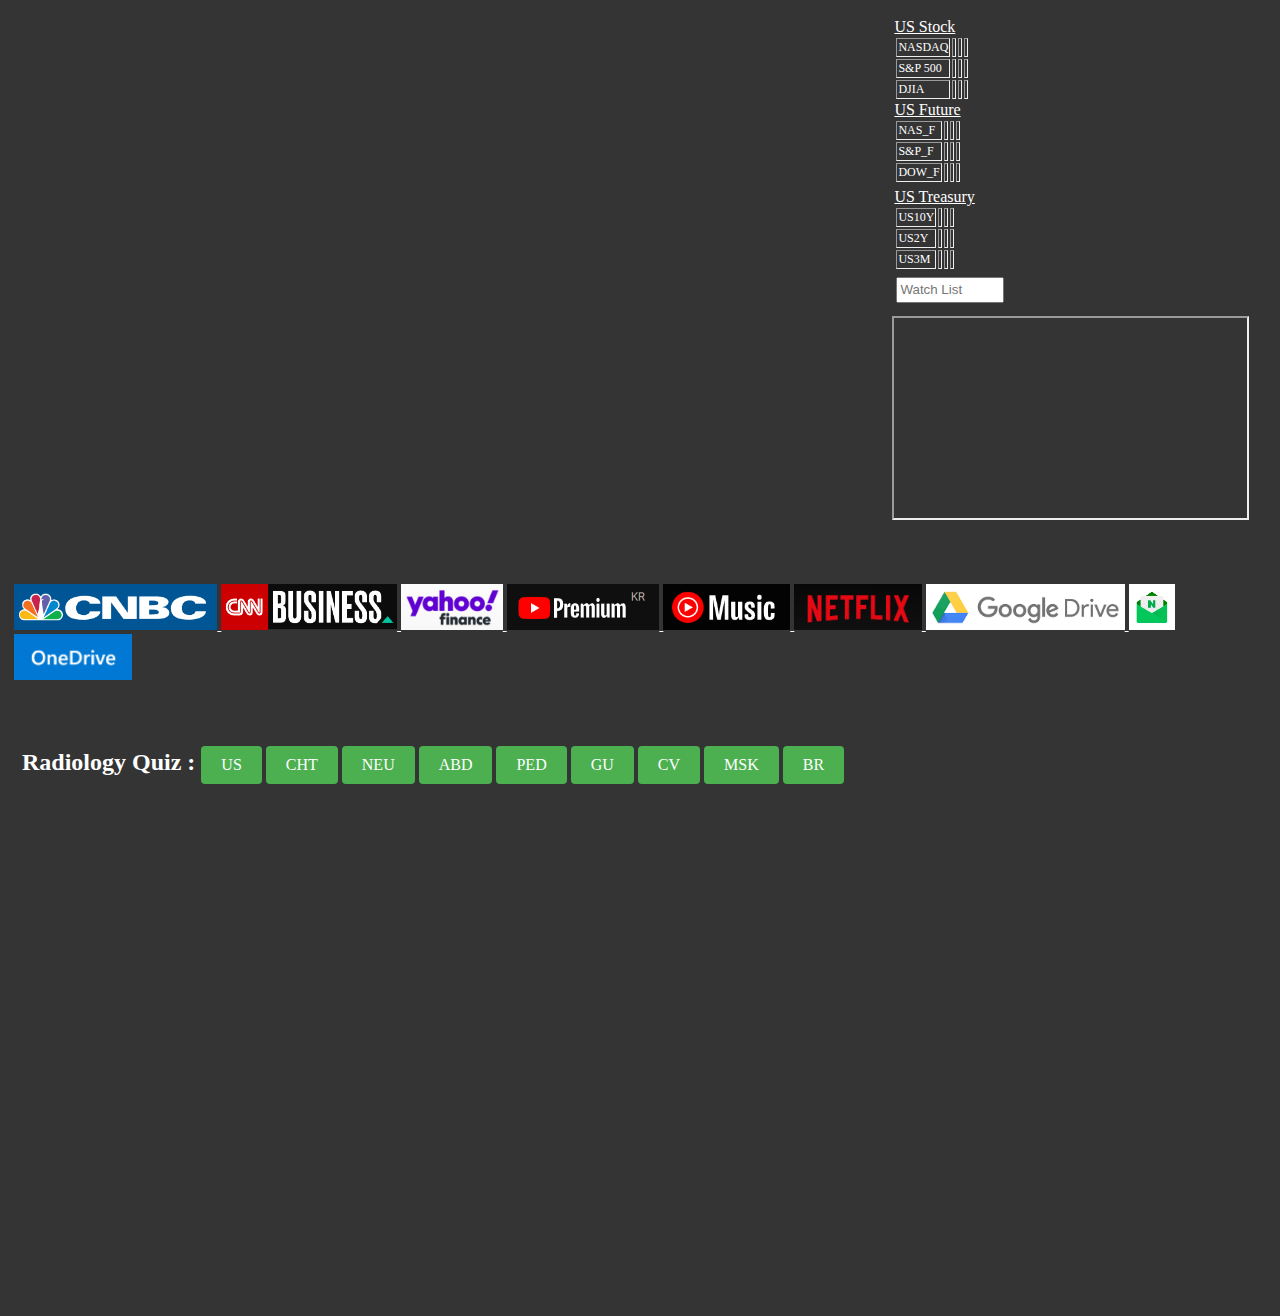
<file: index.html>
<!DOCTYPE html>
<html lang="en">
<head>
    <title>My Home</title>
    <meta charset="UTF-8">
    <meta http-equiv="X-UA-Compatible" content="IE=edge">
    <meta name="viewport" content="width=device-width, initial-scale=1.0">
    <link rel="stylesheet" href="css/style.css">
</head>
<body>
    <div>
        <div style="width:100%">
            <div class="column">
                <div id="investing" style="width:70%">
                <iframe
                src="https://sslecal2.investing.com?columns=exc_flags,exc_importance,exc_actual,exc_forecast,exc_previous&category=_employment,_economicActivity,_inflation,_credit,_centralBanks,_confidenceIndex,_balance,_Bonds&importance=3&features=datepicker,timeselector,filters&countries=5,4,72,35,37,11&calType=week&timeZone=88&lang=18"
                width="100%" height="480" frameborder="0" allowtransparency="true" marginwidth="0" marginheight="0"></iframe>
                </div>
                <div style="width:30%">
                    <div id="indices">
                        <a href="https://www.cnbc.com/quotes/.IXIC" target="_blank">US Stock</a>
                        <table border="1">
                            <tr>
                                <td>NASDAQ</td>
                                <td id=".ixic-yield"></td>
                                <td id=".ixic-change"></td>
                                <td id=".ixic-updated"></td>
                            </tr>
                            <tr>
                                <td>S&P 500</td>
                                <td id=".spx-yield"></td>
                                <td id=".spx-change"></td>
                                <td id=".spx-updated"></td>
                            </tr>
                            <tr>
                                <td>DJIA</td>
                                <td id=".dji-yield"></td>
                                <td id=".dji-change"></td>
                                <td id=".dji-updated"></td>
                            </tr>
                        </table>
                        <a href="https://www.cnbc.com/quotes/@ND.1" target="_blank">US Future</a>
                        <table border="1">
                            <tr>
                                <td>NAS_F</td>
                                <td id="@nd.1-yield"></td>
                                <td id="@nd.1-change"></td>
                                <td id="@nd.1-updated"></td>
                            </tr>
                            <tr>
                                <td>S&P_F</td>
                                <td id="@sp.1-yield"></td>
                                <td id="@sp.1-change"></td>
                                <td id="@sp.1-updated"></td>
                            </tr>
                            <tr>
                                <td>DOW_F</td>
                                <td id="@dj.1-yield"></td>
                                <td id="@dj.1-change"></td>
                                <td id="@dj.1-updated"></td>
                            </tr>
                        </table>
                    </div>
                    <div id="treasury-yield">
                        <a href="https://www.cnbc.com/quotes/US10Y" target="_blank">US Treasury</a>
                        <table border="1">
                            <tr>
                                <td>US10Y</td>
                                <td id="us10y-yield"></td>
                                <td id="us10y-change"></td>
                                <td id="us10y-updated"></td>
                            </tr>
                            <tr>
                                <td>US2Y</td>
                                <td id="us2y-yield"></td>
                                <td id="us2y-change"></td>
                                <td id="us2y-updated"></td>
                            </tr>
                            <tr>
                                <td>US3M</td>
                                <td id="us3m-yield"></td>
                                <td id="us3m-change"></td>
                                <td id="us3m-updated"></td>
                            </tr>
                        </table>
                    </div>
                    <div style="width:30%; padding-right: 6px" >
                        <div id="stockPrice">
                            <form id="watch-form" style="padding-bottom: 5px;">
                                <input type="text" required placeholder="Watch List">
                            </form>
                            <div class="column">
                                <table id="priceTable" border="1"></table>
                                <ul id="watch-list"></ul>
                            </div>
                        </div>
                    </div>
                    <iframe height="200" width="95%"
                    src="https://sslcharts.investing.com/index.php?force_lang=18&pair_ID=650&timescale=86400&candles=1000&style=line"></iframe>
                </div>
            </div>
        </div>
        <div style="width:100%">
            <div id="shortcut" style="margin-bottom: 30px; margin-top: 50px;">
                <a href="https://www.cnbc.com/world/" target="_blank" rel="noreferrer noopener">
                    <img src="./img/cnbc.png">
                </a>
                <a href="https://edition.cnn.com/business" target="_blank" rel="noreferrer noopener">
                    <img src="./img/CNN.png">
                </a>
                <a href="https://finance.yahoo.com/" target="_blank" rel="noreferrer noopener">
                    <img src="./img/yahoofinance.png">
                </a>
                <a href="https://www.youtube.com/" target="_blank" rel="noreferrer noopener">
                    <img src="./img/youtube.png">
                </a>
                <a href="https://music.youtube.com/" target="_blank" rel="noreferrer noopener">
                    <img src="./img/music.png">
                </a>
                <a href="https://www.netflix.com/browse" target="_blank" rel="noreferrer noopener">
                    <img src="./img/netflix.png">
                </a>
                <a href="https://drive.google.com/" target="_blank" rel="noreferrer noopener">
                    <img src="./img/drive.png">
                </a>
                <a href="https://mail.naver.com/" target="_blank" rel="noreferrer noopener">
                    <img src="./img/mail.png">
                </a>
                <a href="https://onedrive.live.com/" target="_blank" rel="noreferrer noopener">
                    <img src="./img/onedrive.png">
                </a>

            </div>
            <div id="quiz" style="width:100%; padding-left: 10px; padding-top: 30px;">
                <h2 style="display: inline;">Radiology Quiz : </h2>
                <a href="https://www.ultrasound.or.kr/case/index.php?" target="_blank" rel="noreferrer noopener" class="button-link">
                    US
                </a>
                <a href="https://kstr.radiology.or.kr/weekly/" target="_blank" rel="noreferrer noopener" class="button-link">
                    CHT
                </a>
                <a href="https://ksnr.org/03_case/case01.html" target="_blank" rel="noreferrer noopener" class="button-link">
                    NEU
                </a>
                <a href="https://www.ksar.kr/symposium/case_list.php?cgubun=2&maing=quize&subg=sub2" target="_blank" rel="noreferrer noopener" class="button-link">
                    ABD
                </a>
                <a href="https://www.kspr.kr/e_learning/index.html?subid=1&cgubun=2" target="_blank" rel="noreferrer noopener" class="button-link">
                    PED
                </a>
                <a href="https://www.ksur.kr/cases/index.kin?gubun=1&sgubun=1" target="_blank" rel="noreferrer noopener" class="button-link">
                    GU
                </a>
                <a href="https://www.kosci.co.kr/join/login?login_url=%2Facademic%2Fcases" target="_blank" rel="noreferrer noopener" class="button-link">
                    CV
                </a>
                <a href="http://ksmr.radiology.or.kr/case/index.kin?gubun=1" target="_blank" rel="noreferrer noopener" class="button-link">
                    MSK
                </a>
                <a href="https://ksbi.radiology.or.kr/index.htm" target="_blank" rel="noreferrer noopener" class="button-link">
                    BR
                </a>


            </div>
            <div id="quiz-answer">
                <iframe width="930" height="500" frameborder="0" scrolling="no" 
                src="https://onedrive.live.com/embed?resid=7B82D51972060C8E%216223&authkey=%21AAQoJ5JGTTL5fac&em=2&AllowTyping=True&Item='Sheet1'!A%3AD&wdDownloadButton=True&wdInConfigurator=True&wdInConfigurator=True">
                </iframe>
            </div>

        </div>
    </div>
    <script src="js/todo.js"></script>
    <script src="js/naverSearch.js"></script>
    <script src="js/fredAPI.js"></script>
    <script src="js/cnbc3.js"></script>
    <script src="js/stockWatch3.js"></script>
    <script src="js/youtube.js"></script>
</body>
</html>
</file>
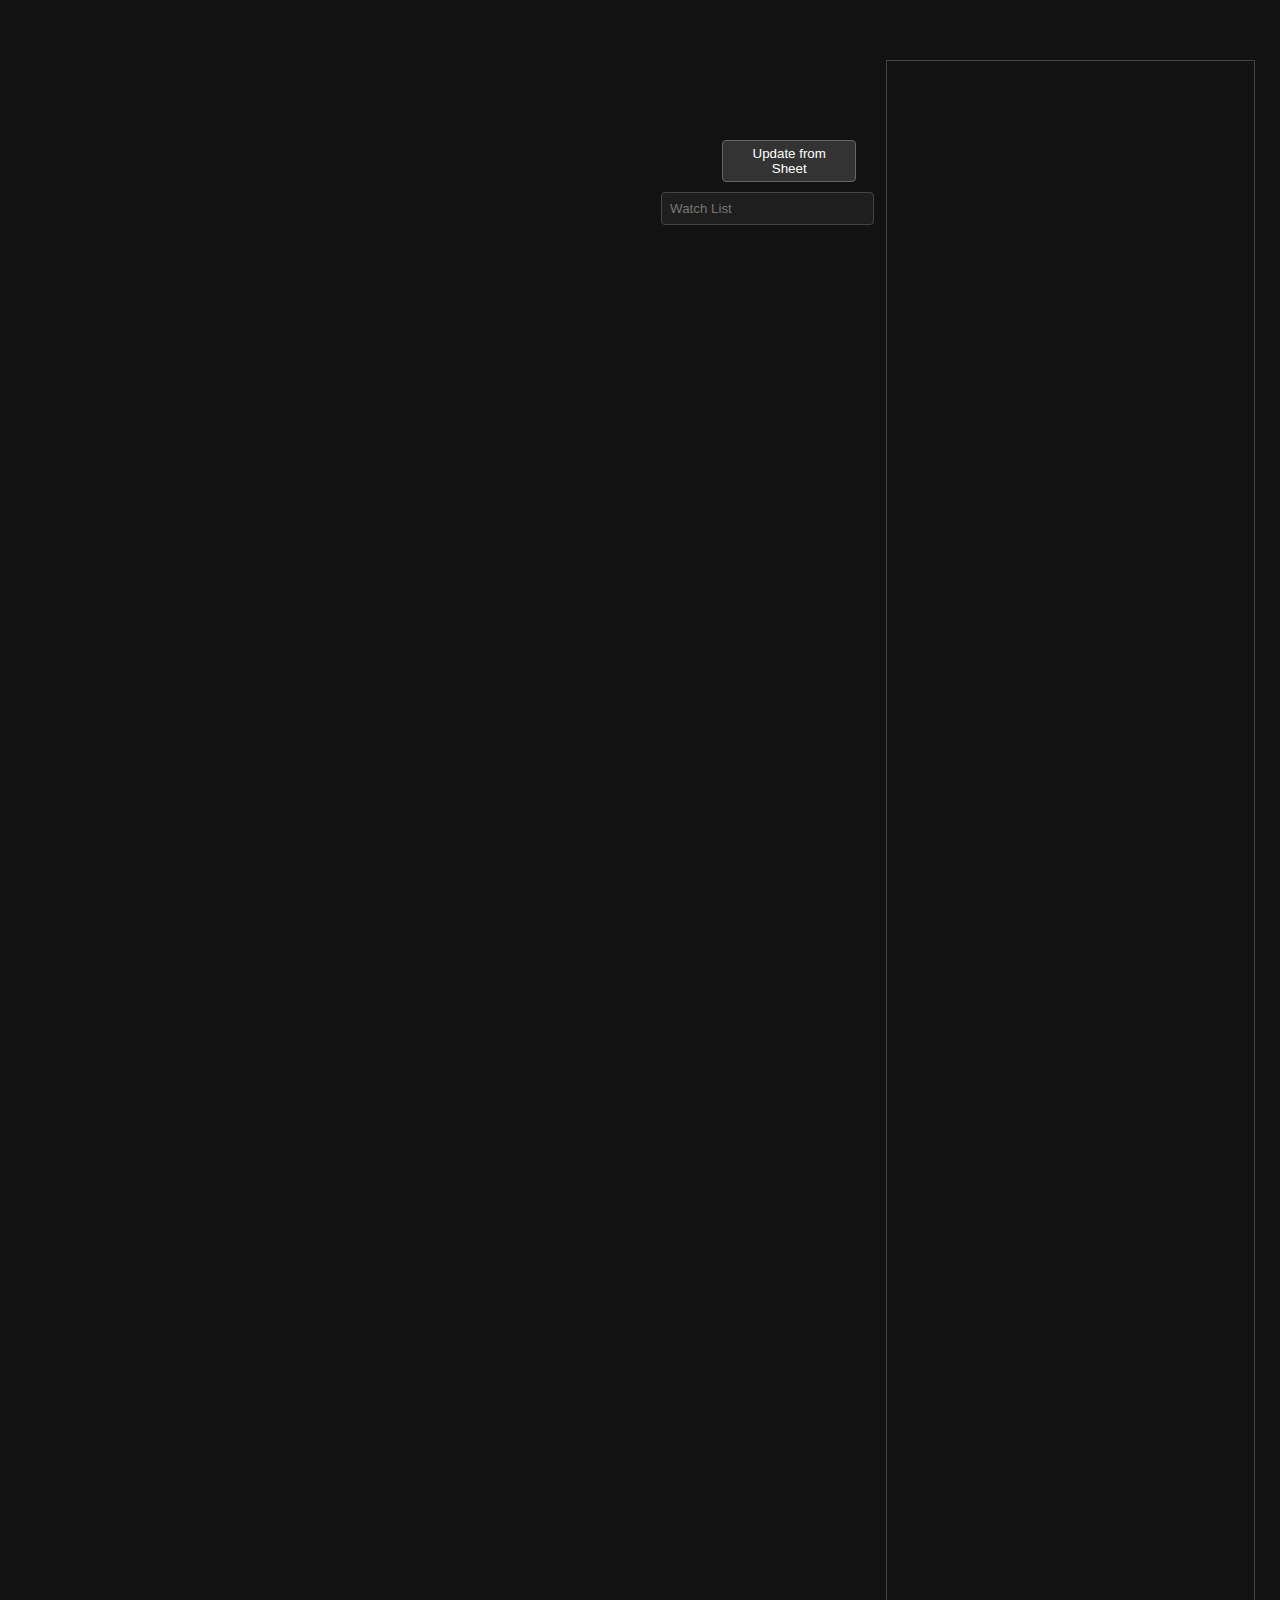
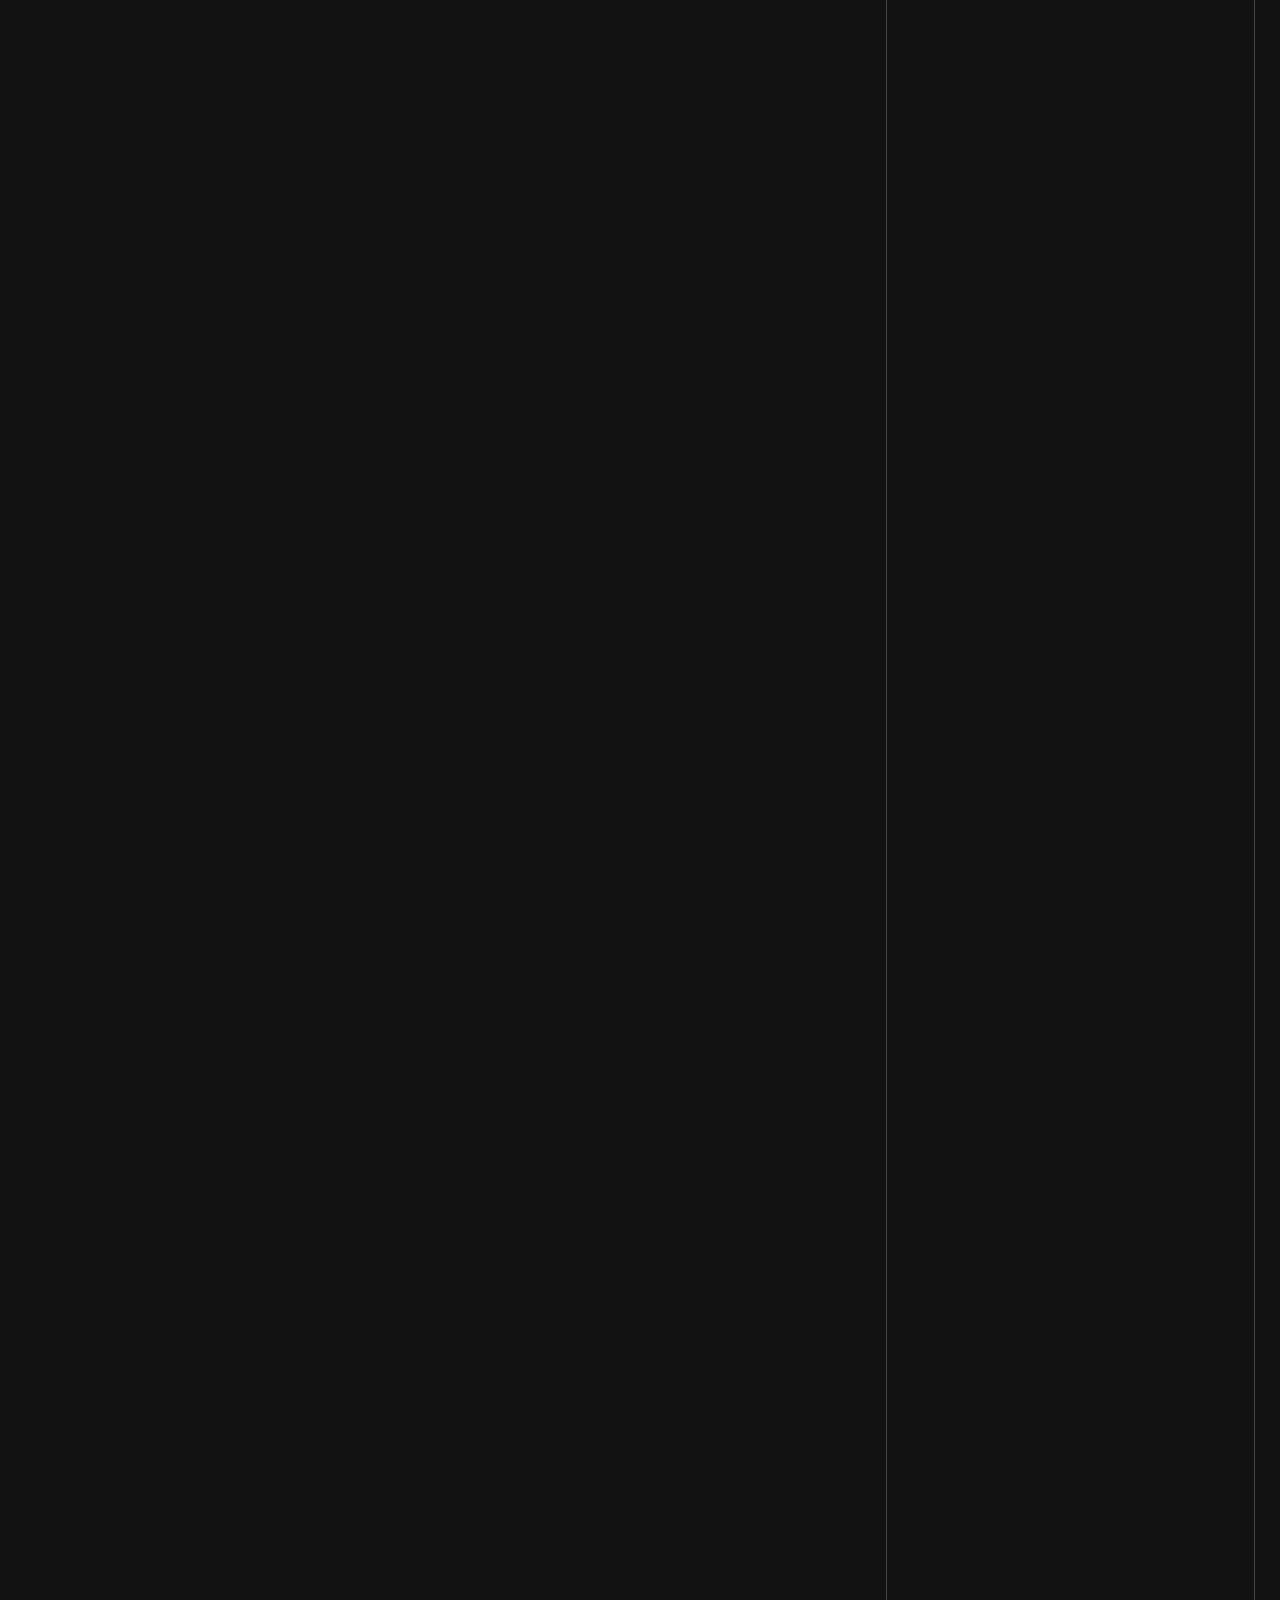
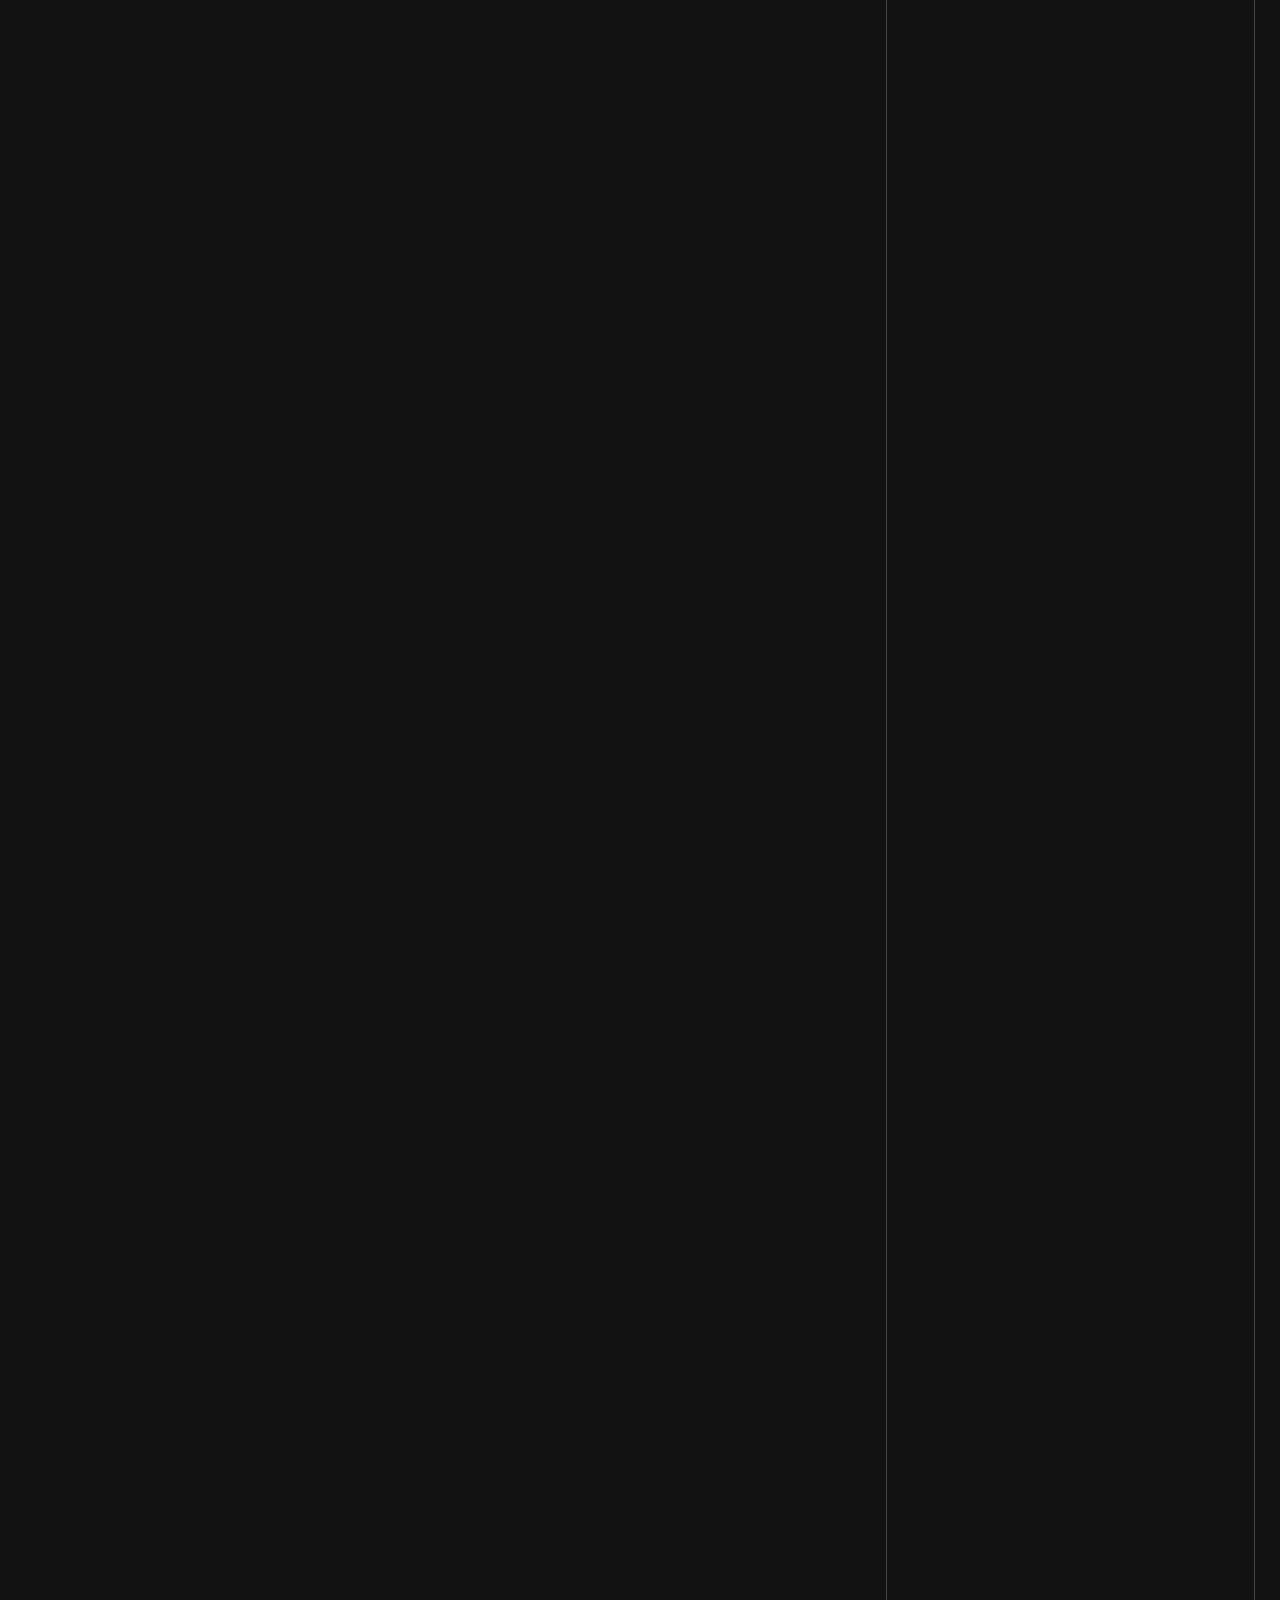
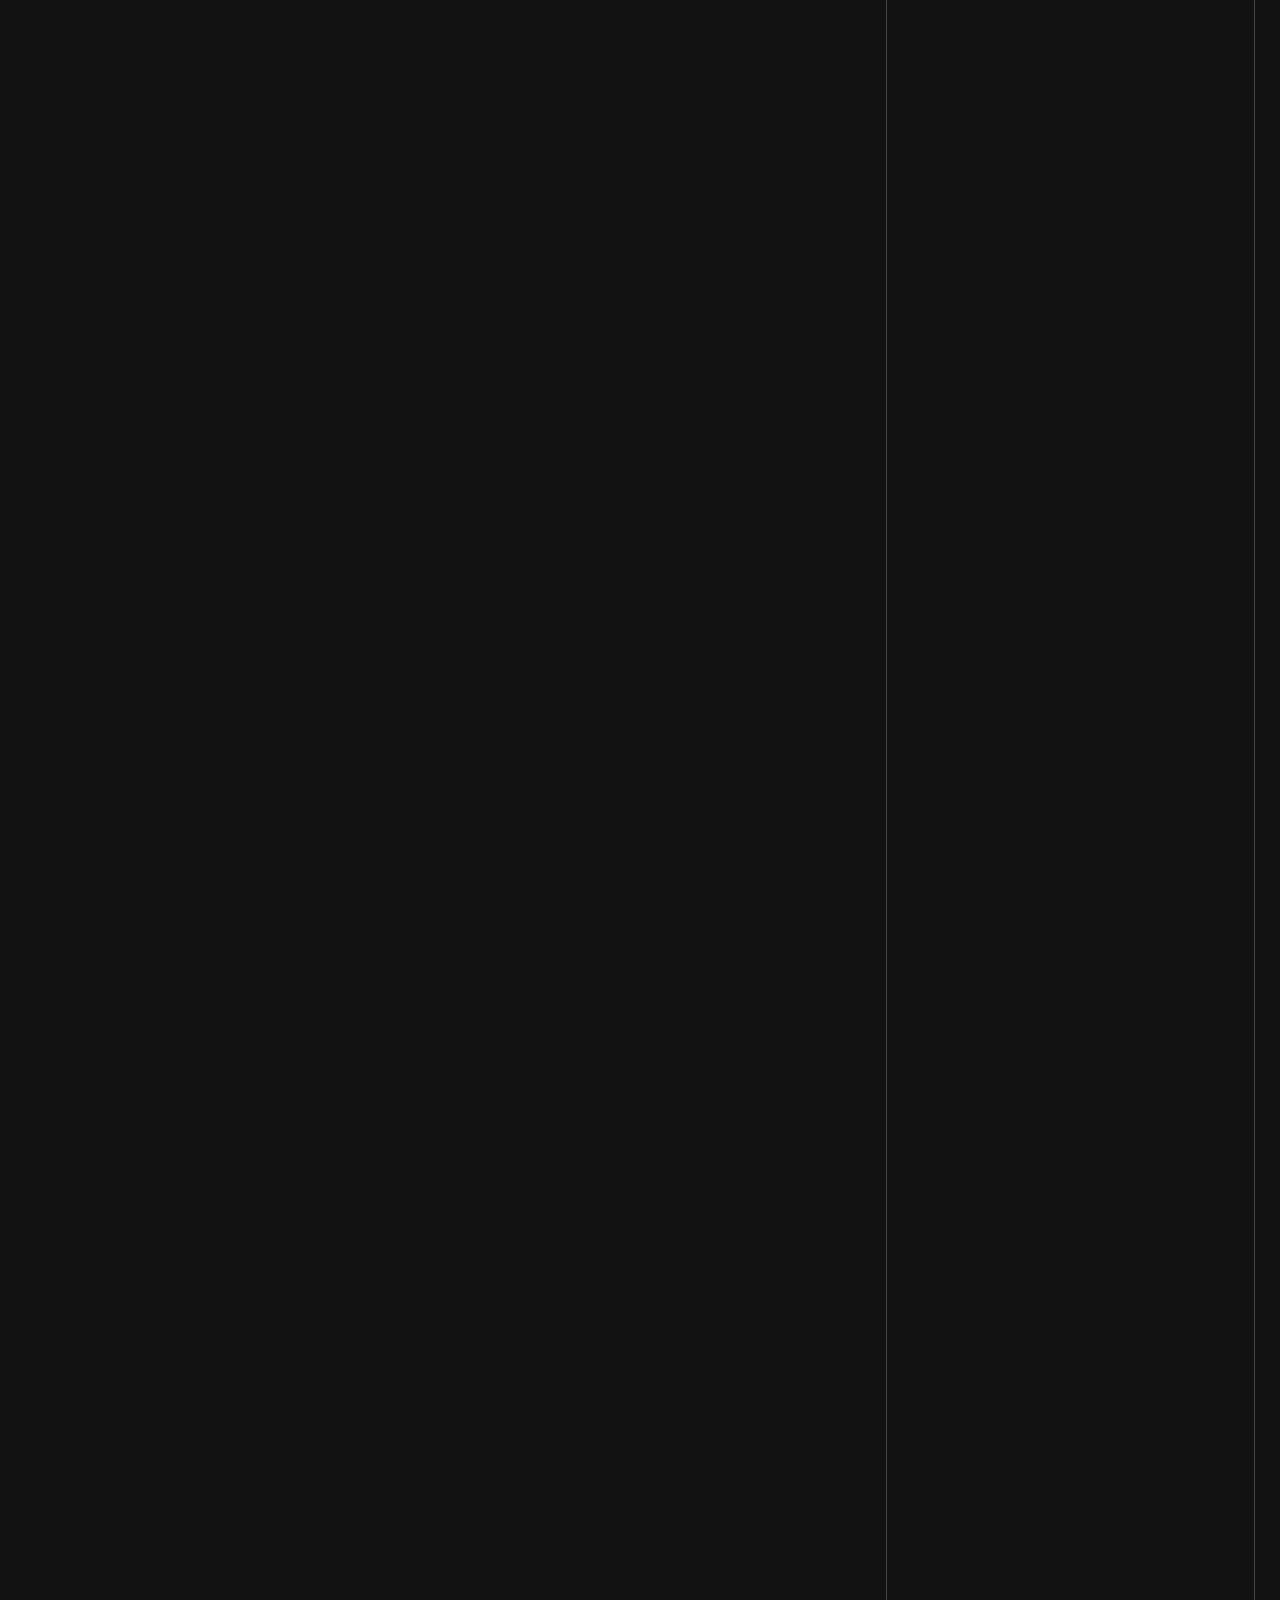
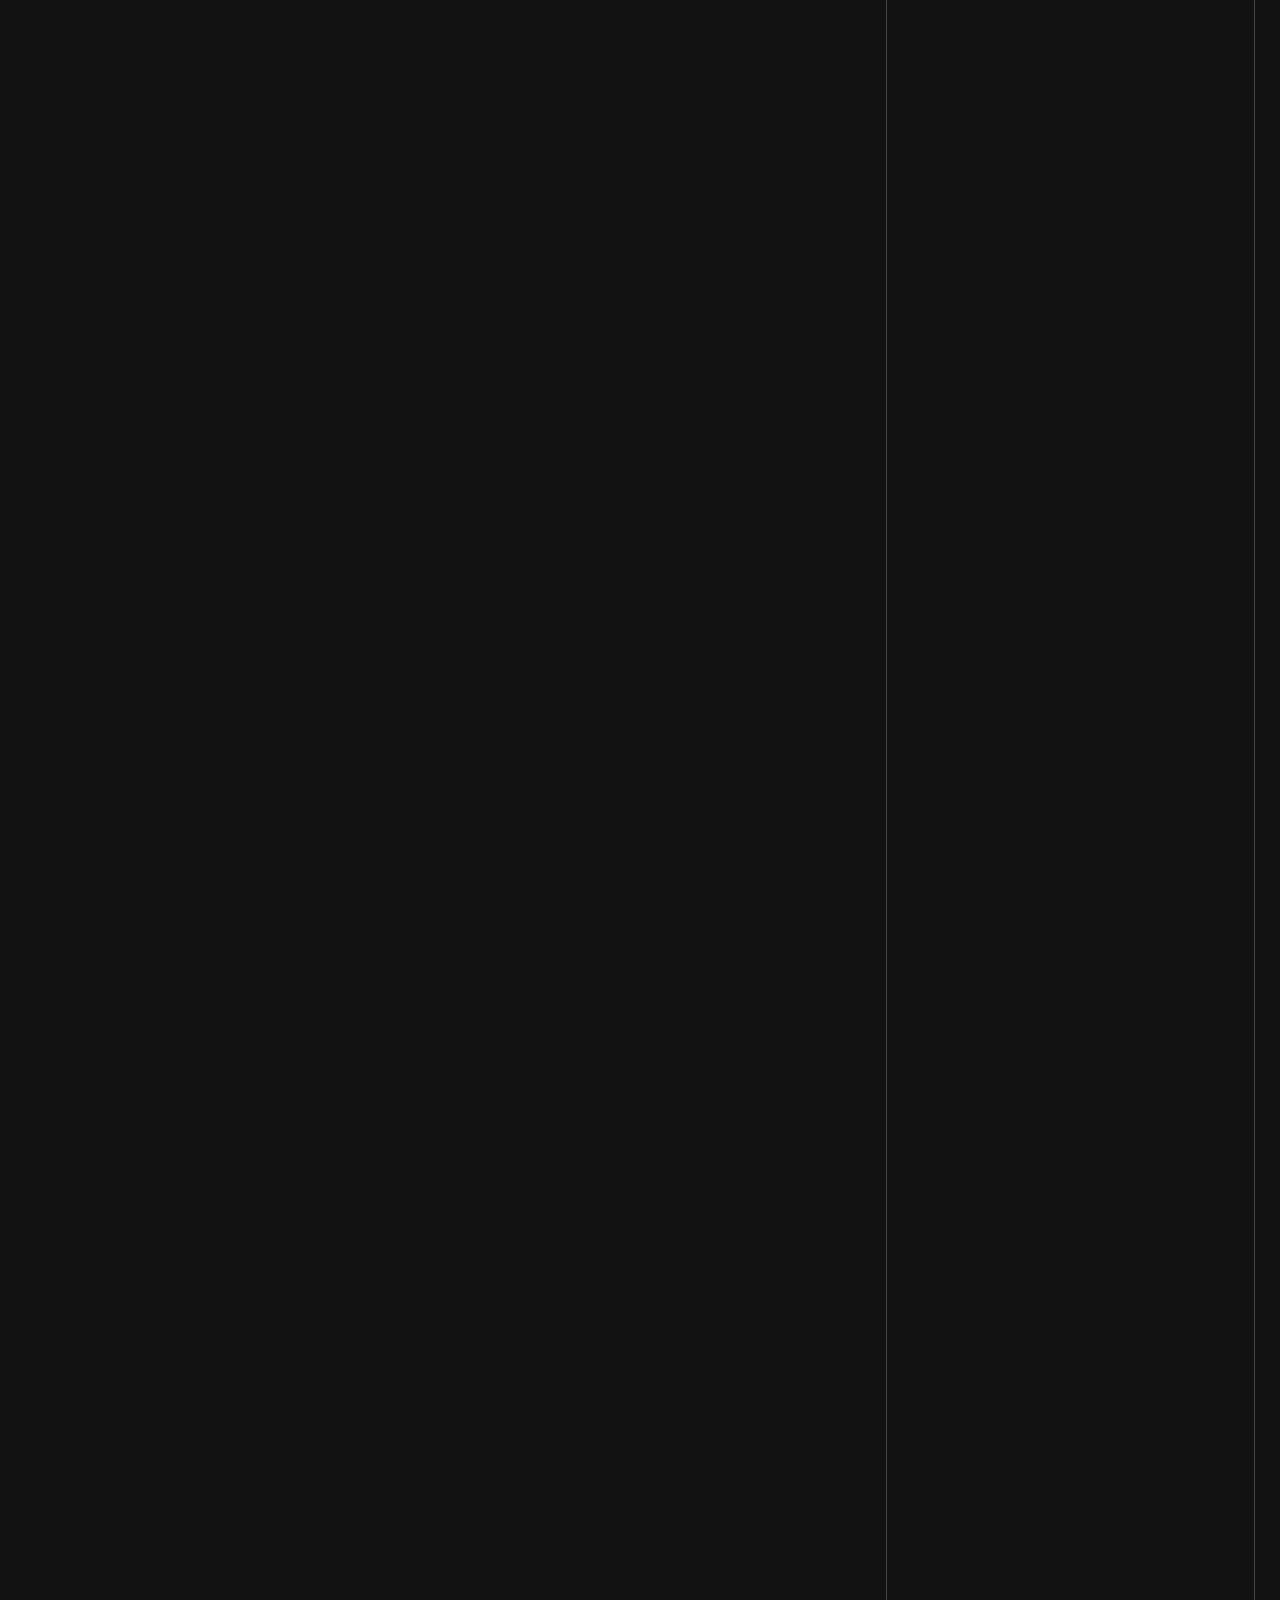
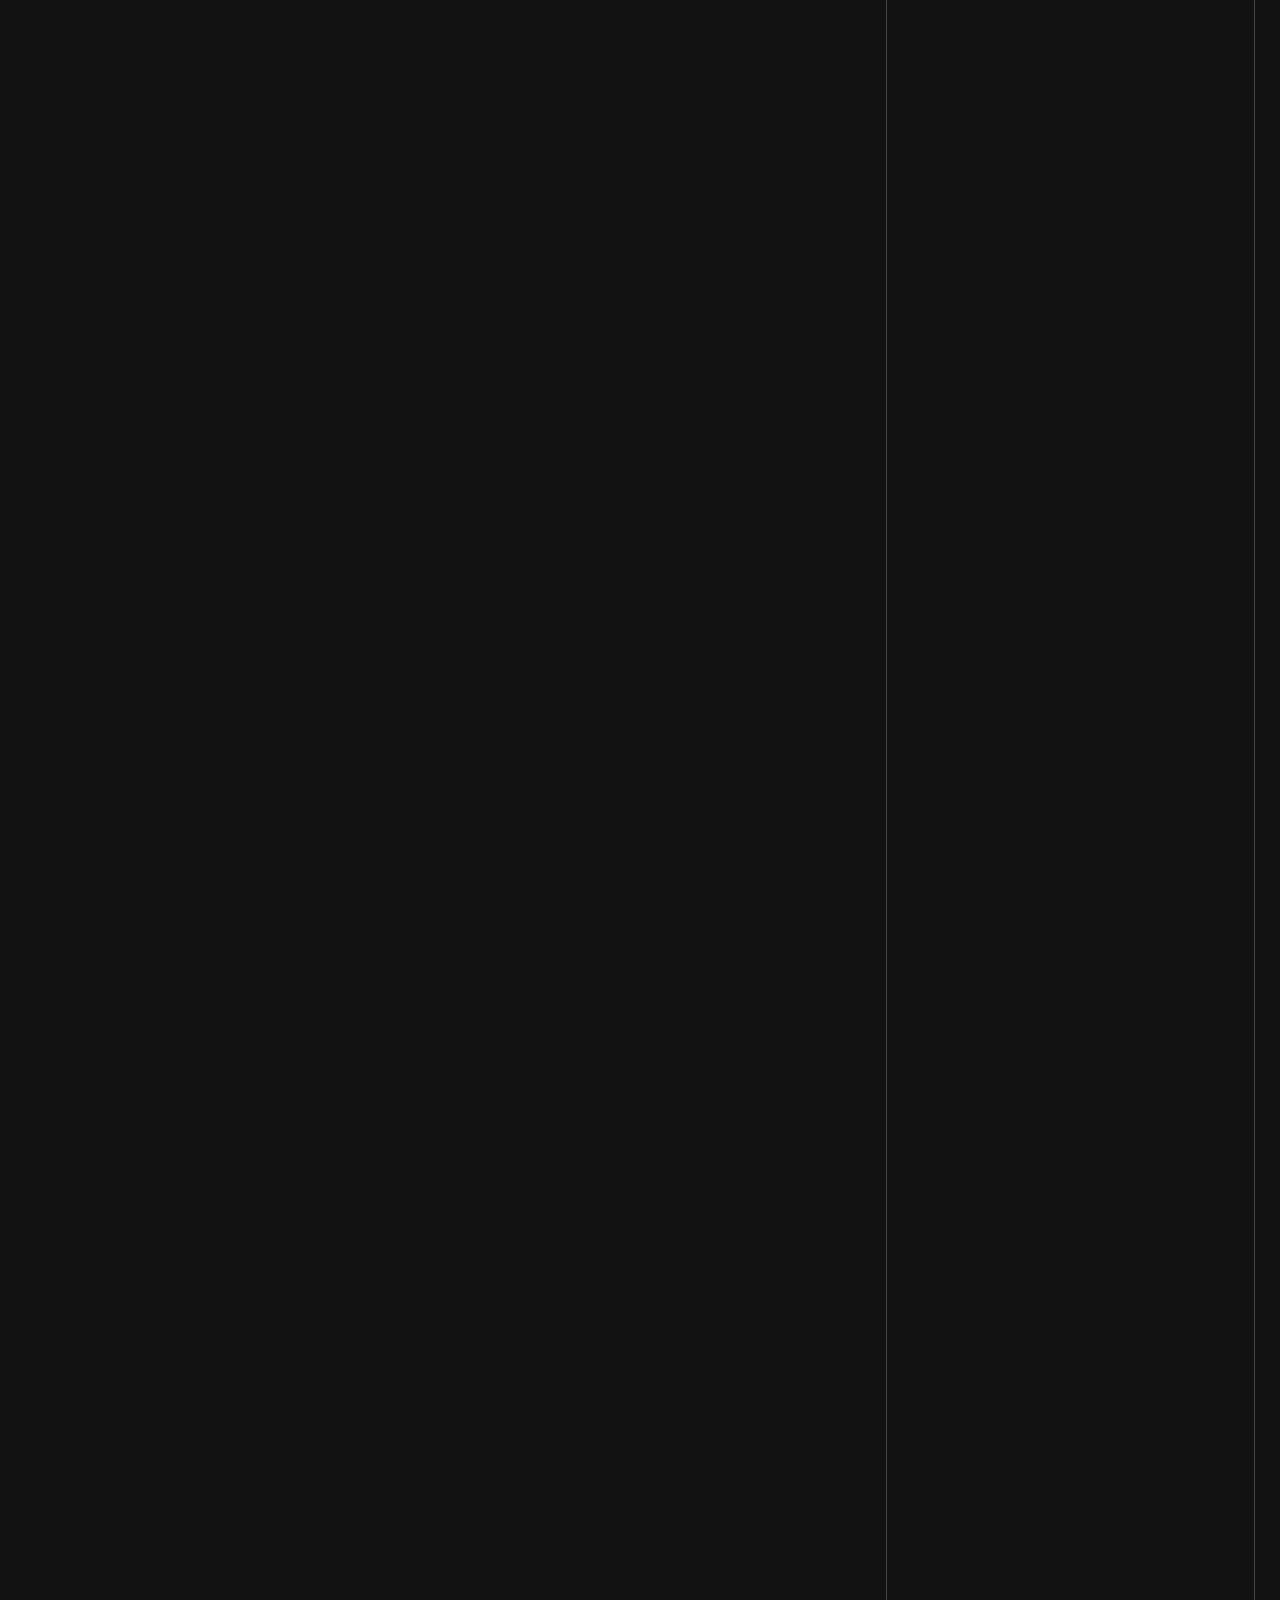
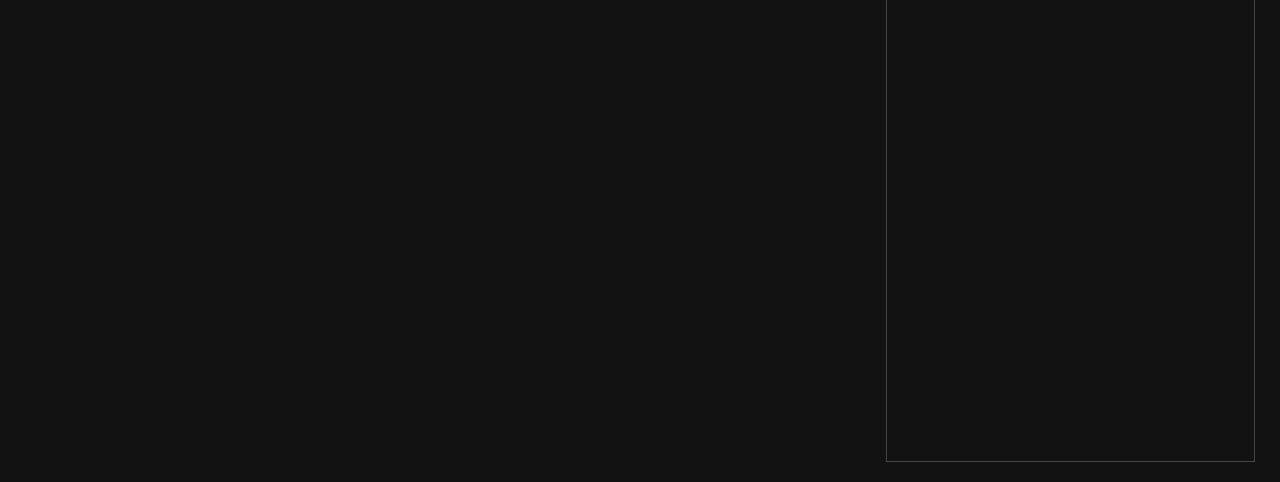
<file: watchList.html>
<!DOCTYPE html>
<html>
<head>
  <title>Watch List</title>
  <style>
    body {
      background-color: #121212; /* 검정 배경 */
      color: white;              /* 흰 글씨 */
      font-family: Arial, sans-serif;
      margin: 0;
      padding: 20px;
    }

    input[type="text"] {
      background-color: #1e1e1e;
      color: white;
      border: 1px solid #444;
      padding: 8px;
      border-radius: 4px;
    }

    textarea {
      background-color: #1e1e1e;
      color: white;
      border: 1px solid #444;
      padding: 6px;
      border-radius: 4px;
    }

    button {
      background-color: #333;
      color: white;
      border: 1px solid #666;
      padding: 5px 10px;
      border-radius: 4px;
      cursor: pointer;
    }

    button:hover {
      background-color: #555;
    }

    li {
      background-color: #292238;
      padding: 10px;
      border-radius: 8px;
    }

    .column {
      display: flex;
      flex-direction: column;
      gap: 10px;
    }

    .row {
      display: flex;
      flex-direction: row;
      gap: 10px;
    }

  </style>
</head>
<body>
  <div style="width:100%; padding-right: 2px;">  
    <div class="row" style="width: 200%;">
      <div id="stockPrice" class="row" style="width: 100%; align-items: flex-start; margin-top: 20px; justify-content: flex-end;">
        <div class="column" style="width: 70%;">
          <div class="column" style="margin-top: 100px; align-items: flex-end; padding-right: 20px;">
            <button onclick="loadFromSheet()" style="width:16%;">Update from Sheet</button>
            <form id="watchList-form" style="padding-bottom: 5px; text-align: left;">
              <input type="text" required placeholder="Watch List" style="width:100%;">
            </form>
          </div>
          <ul id="watchList-list" style="list-style: none; margin: 0; padding: 0;"></ul>
        </div>
  
        <iframe 
        src="https://docs.google.com/spreadsheets/d/1TLSxhA2vpDmesfNaMoofD7Xf04CswB6bdxg3_fN7GQ0/edit?usp=sharing" 
        width="30%" 
        height="10000" 
        frameborder="0"
        style="margin-top: 20px; border: 1px solid #444;">
        </iframe>
      </div>
  
      <div id="KRstockPrice" class="row" style="width: 100%; align-items: flex-start; margin-top: 20px; justify-content: center;">
        <iframe 
        src="https://docs.google.com/spreadsheets/d/1TLSxhA2vpDmesfNaMoofD7Xf04CswB6bdxg3_fN7GQ0/edit?usp=sharing#gid=640910317" 
        width="95%" 
        height="10000" 
        frameborder="0"
        style="margin-top: 20px; border: 1px solid #444;">
        </iframe>
      </div>
    </div>
  </div>
  <script src="js/watchList.js"></script>
</body>
</html>
</file>
<file: css/style.css>
body {
    background-color: rgb(52, 52, 53);
    color: white;
}

h1 {
    color: coral;
    transition:color .5s ease-in-out;
}

.active {
    color: green;
}

.hidden {
    display: none;
}

a {
    color: white;
}

img {
    max-width: 68vw;
    max-height: 100vh;
}

.column {
    display: flex;
    flex-direction: row;
}

.time-range {
    width: 50%;
}

#indices .plus {
    color: rgb(2, 177, 2)
}

#indices .minus {
    color: red
}

#indices .updated {
    color: yellow
}

#stockPrice .plus {
    color: rgb(2, 177, 2)
}

#stockPrice .minus {
    color: red
}

#stockPrice .updated {
    color: yellow
}

#treasury-yield .minus {
    color: rgb(2, 177, 2)
}

#treasury-yield .plus {
    color: red
}

#treasury-yield .updated {
    color: yellow
}

table {
    font-size: 0.75em;
    border: 1px;
}

#shortcut a img { 
    height: 46px;
}

div {
    padding: 2px;
    box-sizing: border-box;
}

input {
    width: 100%;
    line-height:20px;
}

.button-link {
    display: inline-block;
    padding: 10px 20px;
    background-color: #4CAF50;
    color: #ffffff;
    text-decoration: none;
    border-radius: 4px;
    border: none;
    cursor: pointer;
    font-size: 16px;
    margin-bottom: 10px;
}

.button-link:hover {
    background-color: #45a049;
}

#watch-list span{
    display: none;
}

#watch-list {
    list-style-type: none;
    padding:0;
    margin:0;
}

#priceTable tr{
    height: 10px;
}

#music-list{
    display: none;
}
</file>
